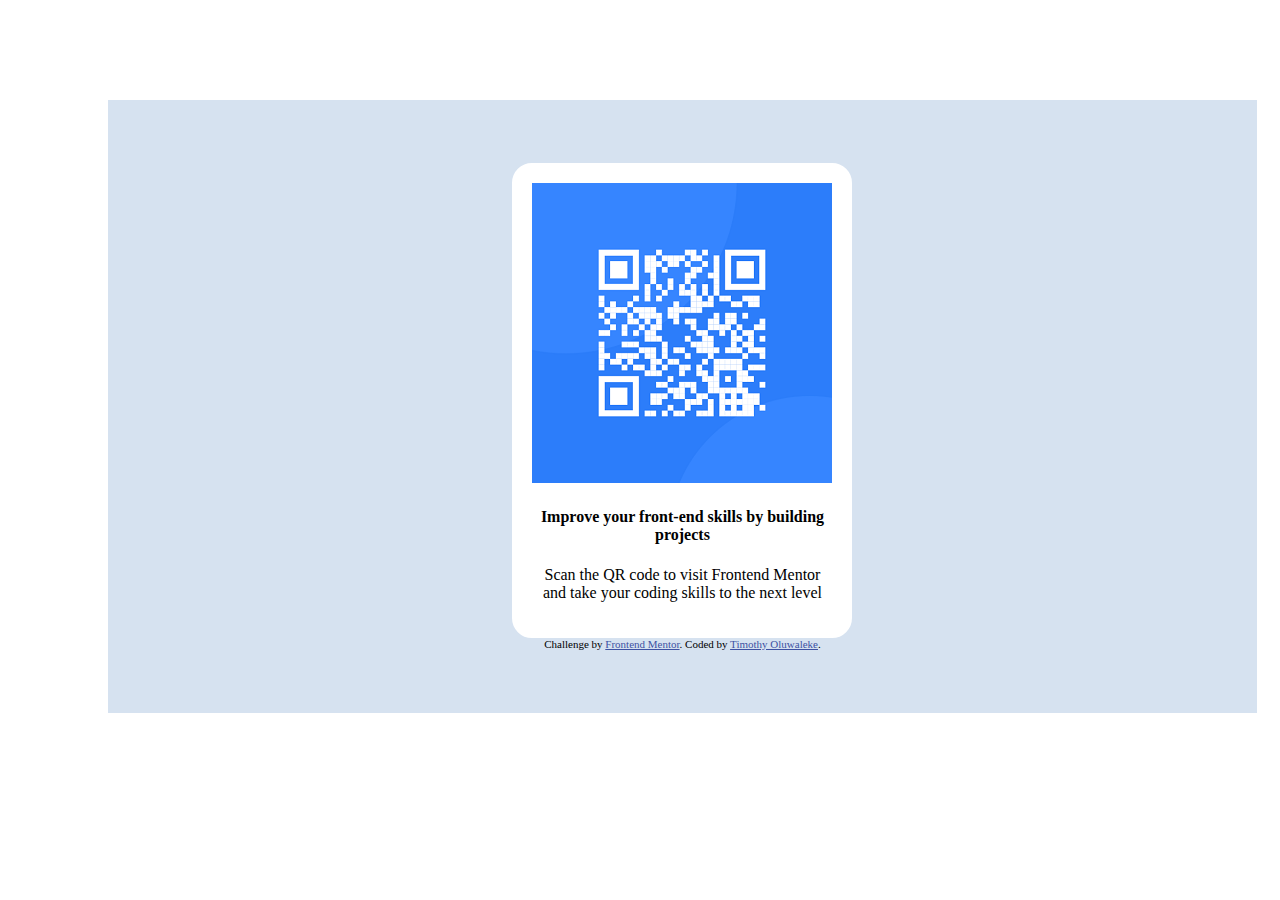
<file: qr-code-component-main/index.html>
<!DOCTYPE html>
<html lang="en">
<head>
  <meta charset="UTF-8">
  <meta name="viewport" content="width=device-width, initial-scale=1.0"> <!-- displays site properly based on user's device -->
<link rel="stylesheet" href="style.css">
  <link rel="icon" type="image/png" sizes="32x32" href="./images/favicon-32x32.png">
  
  <title>Frontend Mentor | QR code component</title>

  <!-- Feel free to remove these styles or customise in your own stylesheet 👍 -->
</head>
<body>
<div class="desktop">
  <div class="outlook">

   <img src="images/image-qr-code.png" >

    <p><h4>Improve your front-end skills by building projects</h4>
     Scan the QR code to visit Frontend Mentor and take your coding skills to the next level
    </p>
  </div>
   <div class="attribution">
    Challenge by <a href="https://www.frontendmentor.io?ref=challenge" target="_blank">Frontend Mentor</a>. 
    Coded by <a href="#">Timothy Oluwaleke</a>.
   </div>
</div>
  
</body>
</html>
</file>
<file: qr-code-component-main/style.css>
body{
    background-color: #fff;
    font-family: normal;
    font-weight: 400;
    text-align: center;
  

}

 
  
.desktop{
 background-color: hsl(212, 45%, 89%); 
 margin:100px ;
 padding: 5% 32%;
 width: fit-content;
}
.outlook {
  border:10px solid white;
  margin: 0px;
  padding: 10px ;
  border-radius: 20px;
  background-color: white;
  width: 300px;
}

.attribution {
     font-size: 11px;
      text-align: center; 
    }

    .attribution a { 
        color: hsl(228, 45%, 44%); 
    }
</file>
